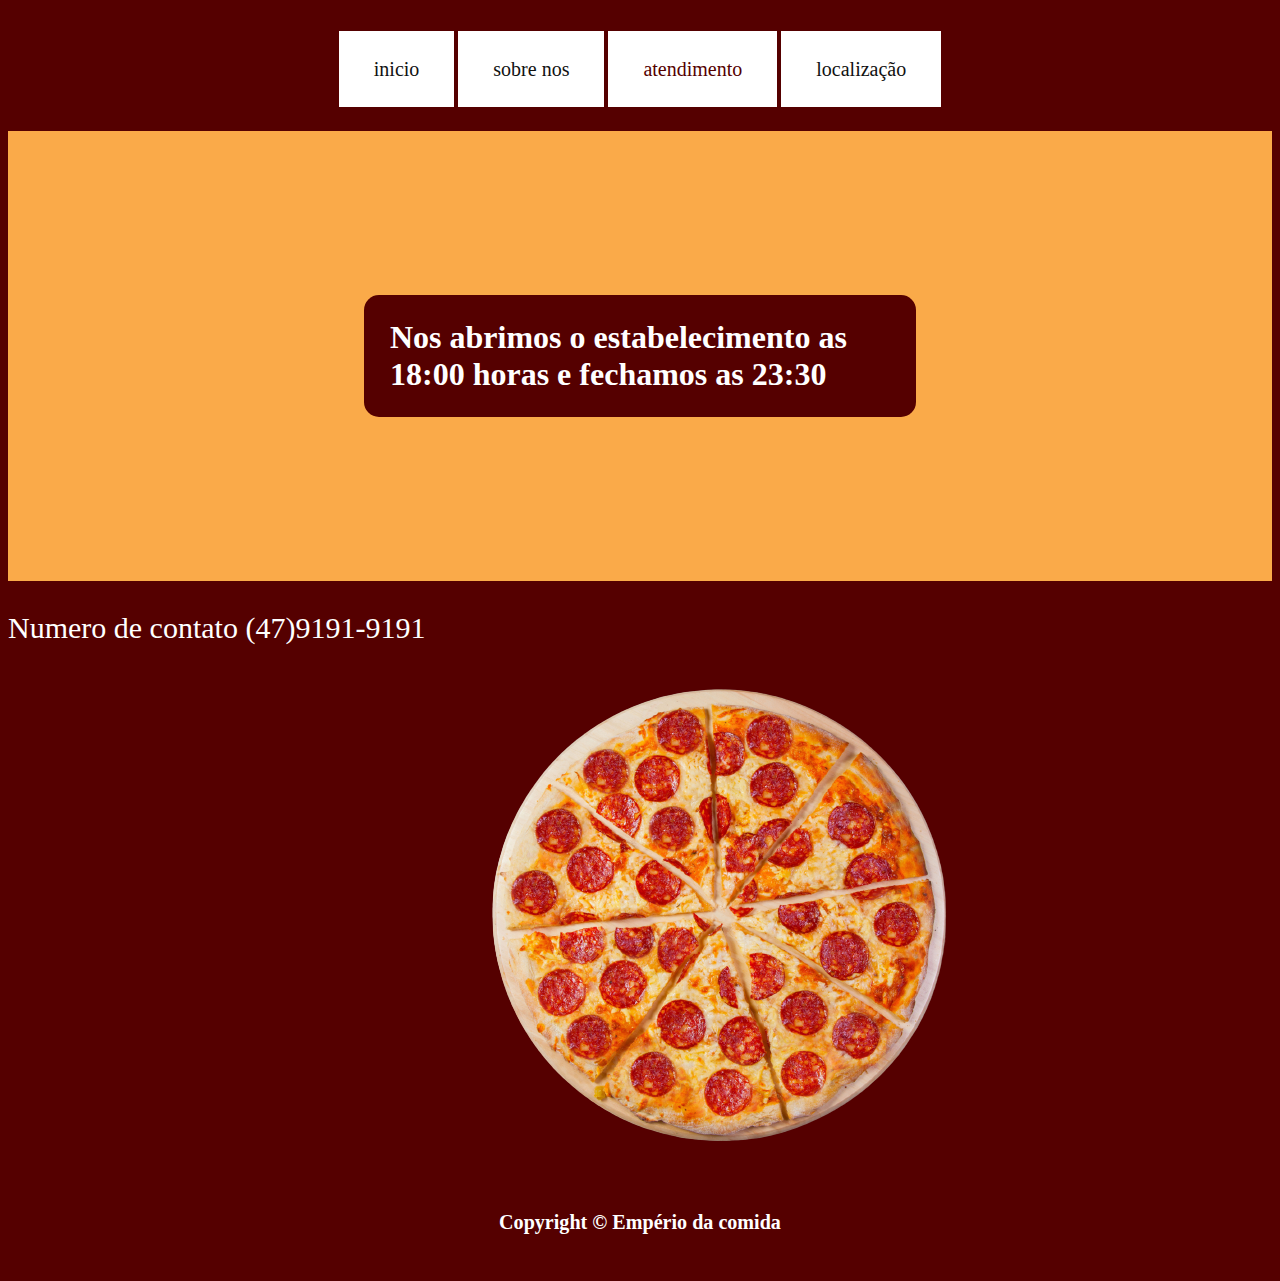
<file: atendimento.html>
<!DOCTYPE html>
<html lang="pt-br">
<head>
	<meta charset="utf-8">
	<title>atendimento</title>
	<link rel="stylesheet" type="text/css" href="style.css">
	<link rel="icon" type="image/png" sizes="16x16" href="favicon-16x16.png">
</head>
<body>

	<div id="div">
  <a  href="index.html" >inicio</a>
  <a href="sobre.html" >sobre nos</a>
  <a href="atendimento.html" style="color: #500; font-family: URW Chancery L, cursive;">atendimento</a>
  <a href="localização.html" >localização</a>
  </div>

<div id="centro">
  <h1>Nos abrimos o estabelecimento as 18:00 horas e fechamos as 23:30 </h1>

  
</div>
<p style="color: white; font-family: URW Chancery L, cursive; font-size: 30px ">Numero de contato (47)9191-9191</p>

  
  <img id="pizza" src="pizzaredonda.png">










<footer class="page-footer font-small blue pt-2" > 
<h6>Copyright © Empério da comida  </h6>
</footer> 
</body>
</html>
</file>
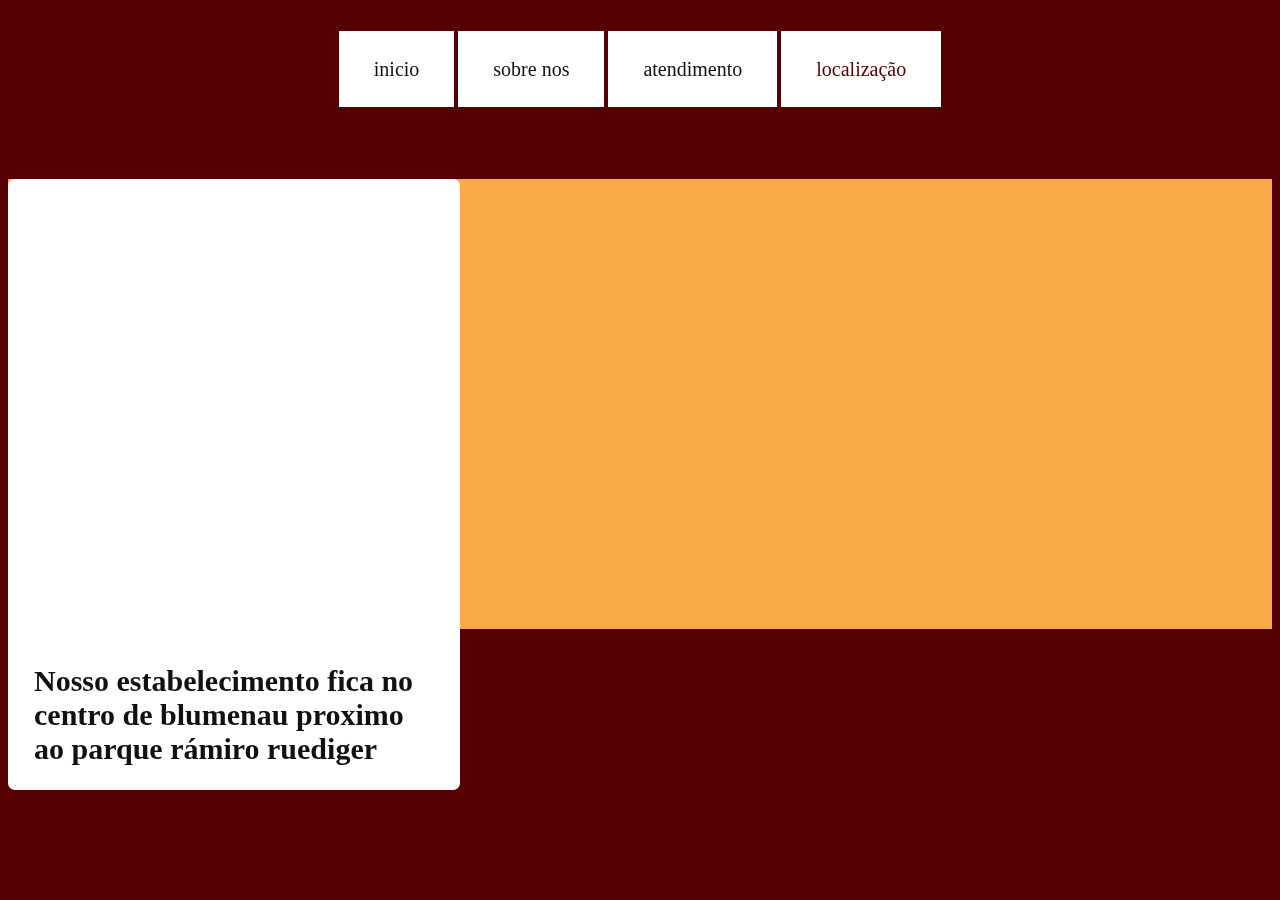
<file: localização.html>
<!DOCTYPE html>
<html lang="pt-br">
<head>
	<meta charset="utf-8">
	<title>localização</title>
	<link rel="stylesheet" type="text/css" href="style.css">
	<link rel="icon" type="image/png" sizes="16x16" href="favicon-16x16.png">
  <style >

  </style>
</head>
<body>

	<div id="div">
  <a  href="index.html" >inicio</a>
  <a href="sobre.html" >sobre nos</a>
  <a href="atendimento.html">atendimento</a>
  <a href="localização.html"  style="color: #500; font-family: URW Chancery L, cursive;">localização</a>
  </div>

 
  <br>

<div id="centro1">

   <iframe  src="https://www.google.com/maps/embed?pb=!1m18!1m12!1m3!1d1778.8427824252851!2d-49.087868522239674!3d-26.913472518060484!2m3!1f0!2f0!3f0!3m2!1i1024!2i768!4f13.1!3m3!1m2!1s0x94df192c74b4af19%3A0xcbfa9dde180aaf3!2sParque%20Ramiro%20Ruediger!5e0!3m2!1spt-PT!2sbr!4v1612879538077!5m2!1spt-PT!2sbr" width="1200" height="485" frameborder="0" style="border:0;" allowfullscreen="" aria-hidden="false" tabindex="0"></iframe>

<p class="promo"style=" font-family: URW Chancery L, cursive; font-size: 30px ">Nosso estabelecimento fica no centro de blumenau proximo ao parque rámiro ruediger</p>
 
</div>
<br>
  
  










</body>
</html>
</file>
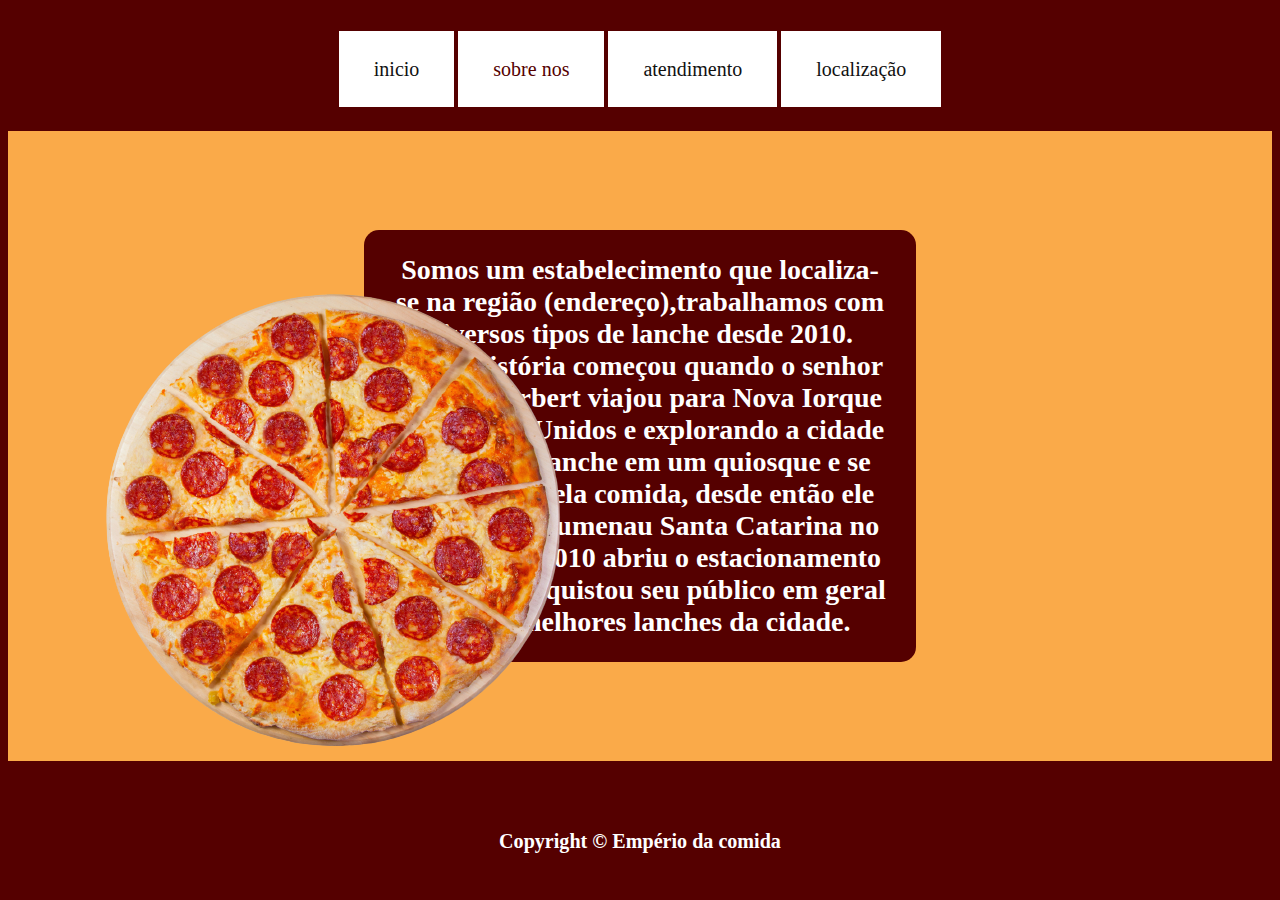
<file: sobre.html>
<!DOCTYPE html>
<html lang="pt-br">
<head>
	<meta charset="utf-8">
	<title>sobre nós</title>
	<link rel="stylesheet" type="text/css" href="style.css">
	<link rel="icon" type="image/png" sizes="16x16" href="favicon-16x16.png">
  <meta name="viewport" content="width=device-width, initial-scale=0.3">
</head>
<body>

	<div id="div">
  <a  href="index.html" >inicio</a>
  <a href="sobre.html" style="color: #500; font-family: URW Chancery L, cursive;">sobre nos</a>
  <a href="atendimento.html" >atendimento</a>
  <a href="localização.html" >localização</a>
  </div>

<img id="pizsobre" src="pizzaredonda.png" alt="pizza redonda">
<img id="pizsobre2" src="pizzaredonda.png"  alt="pizza redonda">

<div id="hist">
  <h1>Somos um estabelecimento que localiza-se na região (endereço),trabalhamos com diversos tipos de lanche desde 2010. Nossa história começou quando o senhor Cullen Herbert viajou para Nova Iorque no Estados Unidos e explorando a cidade comeu um lanche em um quiosque e se apaixonou pela comida, desde então ele volto para Blumenau Santa Catarina no Brasil e em 2010 abriu o estacionamento que hoje conquistou seu público em geral com os melhores lanches da cidade. </h1>

  
</div>




<footer class="page-footer font-small blue pt-2" id="footer"> 
<h6>Copyright © Empério da comida  </h6>
</footer> 
</body>
</html>
</file>
<file: style.css>
body { background-color: #500 ;
       }
    
  #main{ 
  max-width: 750px;

  margin: 0 auto ;
      }

    img  {
    max-width: 100% ;
      }


        #div  {
  text-align: center;
  margin: 0 auto ;
  padding: 50px;
  
     }

    #div a{
  text-decoration: none;
  background: white;
  color: #111;
  padding:27px 35px;
  font-size: 20px;
     }



#div a:hover {
  background-color: #8B8989;
}


  h1 {text-decoration: none;
      background-color: #500;
      padding:24px 26px;
      width: 500px;
      border-radius: 15px;
      color: white;
      font-family: URW Chancery L, cursive;

}

.promo{text-decoration: none;
      background: white;
      padding:24px 26px;
      width: 400px;
      border-radius: 7px;
      color: #111;
      font-family: URW Chancery L, cursive;
      font-size: 40px;
      float: 0;
      font-weight: bold;

}

 

#cardapio {
text-decoration: none;
  background: white;
  color: #111;
  padding:24px 26px;
  width: 100px;
  border-radius: 7px;
  text-align: center;
}
#cardapio:hover{ background-color: #8B8989;


}

#cardapio {
  margin: 0 auto;
  
  text-align: center;

}


dl {
  list-style-type: none;
  margin: 0;
  padding: 0;
  overflow: hidden;
  background-color: #111; 
  width: 450px;
}

dt  {font-size: 25px;
  color: white;

}

dd{ font-size: 20px ;
  color: white;
  



}

#pizza { position: top;
  
  margin-left: 37%;


}

 {
      
      padding: 5px;
      text-align: center;
       bottom: 0;
      width: 100%;
      color: white;
      
    }

    #footer {
      
   position: fixed;
   left: 0;
   bottom: 0;
   width: 100%;
   background-color: #500;
   color: white;
   text-align: center;
   font-size: 30px;
}

   footer {
      
   
   left: 0;
   bottom: 0;
   width: 100%;
   background-color: #500;
   color: white;
   text-align: center;
   font-size: 30px;
}


#local{
  width: 250px;
  margin: 0 auto;
}

iframe{ float: right;
  position: top;

}



 #centro { width: 97,7vw;
height: 50vh;
background: #faaa49;
display: flex;
flex-direction: row;
justify-content: center;
align-items: center


}
#centro1{ width: 97,7vw;
height: 50vh;
background: #faaa49;
display: center;
flex-direction: row;
justify-content: center;
align-items: center


}
#hist{width: 99,9vw;
height: 70vh;
background: #faaa49;
display: flex;
flex-direction: row;
justify-content: center;
align-items: center;
font-size: 14px;
text-align: center;


}

#pizsobre {
  position: absolute; 
  left: 90px; 
  top: 280px; }

#pizsobre2 {

  position:absolute;
  left:1350px;
  top:280px;



}
</file>
